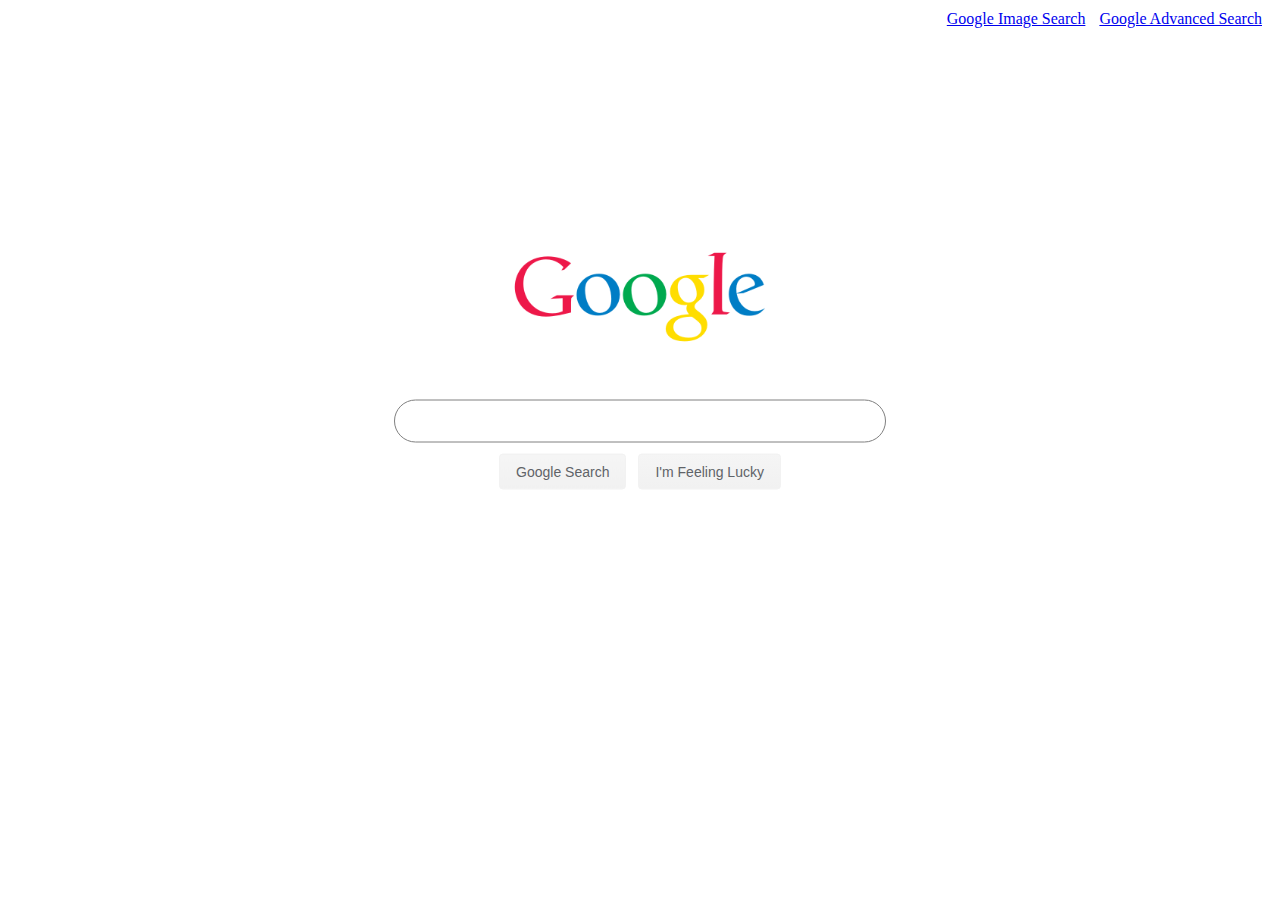
<file: index.html>
<!DOCTYPE html>
<html lang="en">
    <head>
        <title>Search</title>
        <link rel="stylesheet" type="text/css" href="styles.css">
    </head>
    <body> 
    	<div class="right">
    		<a style="text-align: right;margin: 10px;" href="https://www.google.co.in/imghp?hl=en&tab=wi&authuser=0&ogbl">Google Image Search</a>
    		<a href="https://www.google.com/advanced_search">Google Advanced Search</a>
    	</div>
    	<div>
    		<img style="text-align: center; left: 50%; top: 33%; position: absolute; transform: translateX(-50%) translateY(-50%);" src="image.png" alt="Google" width="300px">
    		<form style="text-align: center; size: 40px; left: 50%; top: 50%; position: absolute; transform: translateX(-50%) translateY(-50%); " action="https://google.com/search">
            <input style="border-radius: 25px; border: 1px solid gray; padding: 20px; width: 450px; height: 1px;" type="text" name="q">
            <br>
            <input class="button" type="submit" value="Google Search">
            <input class="button" type="submit" value="I'm Feeling Lucky" name="btnI">
            
        

        	</form>
    	</div>
        
    </body>
</html>
</file>
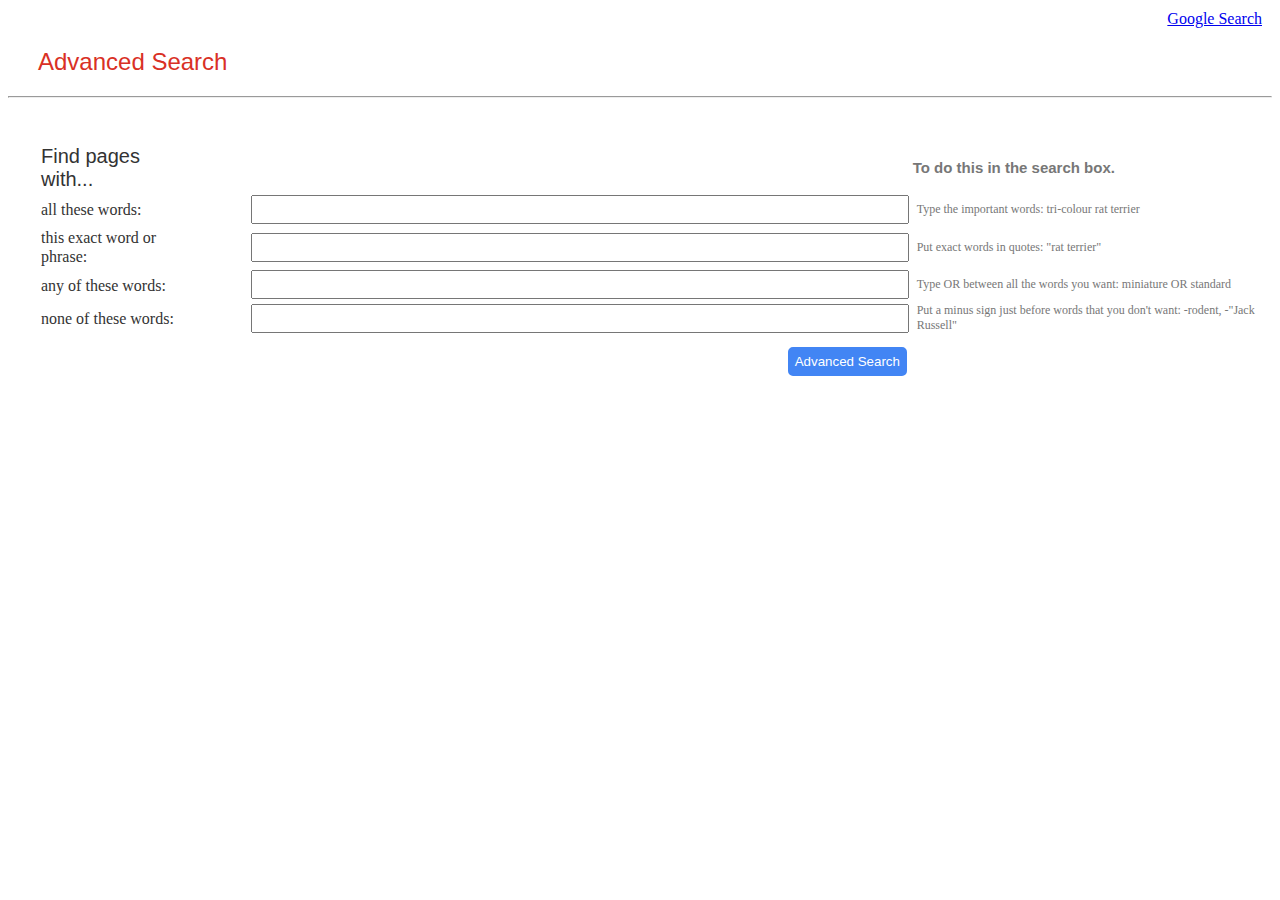
<file: advanced_search.html>
<!DOCTYPE html>
<html lang="en">
    <head>
        <title>Advanced Search</title>
        <link rel="stylesheet" type="text/css" href="styles.css">

    	</style>
    </head>

    <body>
        <div class="right">
    		<a href="index.html">Google Search</a>
    	</div>
    	<h2 style="color: #d93025;font-family: sans-serif;font-weight: inherit;font-style: inherit;vertical-align: baseline;margin-left: 30px;">Advanced Search</h2>
    	<hr><br><br>



    	<div style="margin-left: 30px;">
    		<table>
    			<thead>
    				<th style="text-align: left;font-size: 20px; margin: 20px;font-family: sans-serif;font-weight: inherit;font-style: inherit;color: #333">
    					Find pages with...
    				</th>
            <th width: 700px;>
            </th>
            <th style="font-family: arial;font-size:100%;color:#777;font-size: 15px;text-align: left;">
              To do this in the search box.
            </th>
    			</thead>
        		<tbody>
        			<form action="https://google.com/search">
        			<tr>
        				<td>
        					<label class="labels" for="frow">all these words:</label>
        				</td>
        				<td>
        					
								<input class="area" type="text" name="as_q">
        					
        					
        				</td>
        				<td class="col3">
        					Type the important words: tri-colour rat terrier
        				</td>

        			</tr>
        			<tr>
        				<td>
        					<label class="labels" for="frow2">this exact word or phrase:</label>
        				</td>
        				<td>
        					
								<input class="area" type="text" name="as_epq">
        					
        				</td>
        				<td class="col3">
        					Put exact words in quotes: "rat terrier"
        				</td>
        			</tr>
        			<tr>
        				<td>
        					<label class="labels" for="frow3">any of these words:</label>
        				</td>
        				<td>
        					
								<input class="area" type="text" name="as_oq">
        					
        				</td>
        				<td class="col3">
        					Type OR between all the words you want: miniature OR standard
        				</td>
        			</tr>
        			<tr>
        				<td>
        					<label class="labels" for="frow4">none of these words:</label>
        				</td>
        				<td>
        					
								<input class="area" type="text" name="as_eq">
        					
        				</td>
        				<td class="col3">
        					Put a minus sign just before words that you don't want: -rodent, -"Jack Russell"
        				</td>
        			</tr>
        			<tr>
        				<td>
        				</td>
        				<td >
        					<input style="border-radius: 5px; border: 2px solid #4285F4; padding: 5px;background-color: #4285F4; color: white ;margin-left: 587px;size: 10px;margin-top: 10px;" type="submit" value="Advanced Search">
        				</td>
        			</tr>
        			</form>
        		</tbody>
        	</table>
    	</div>
    	


    </body>
</html>
</file>
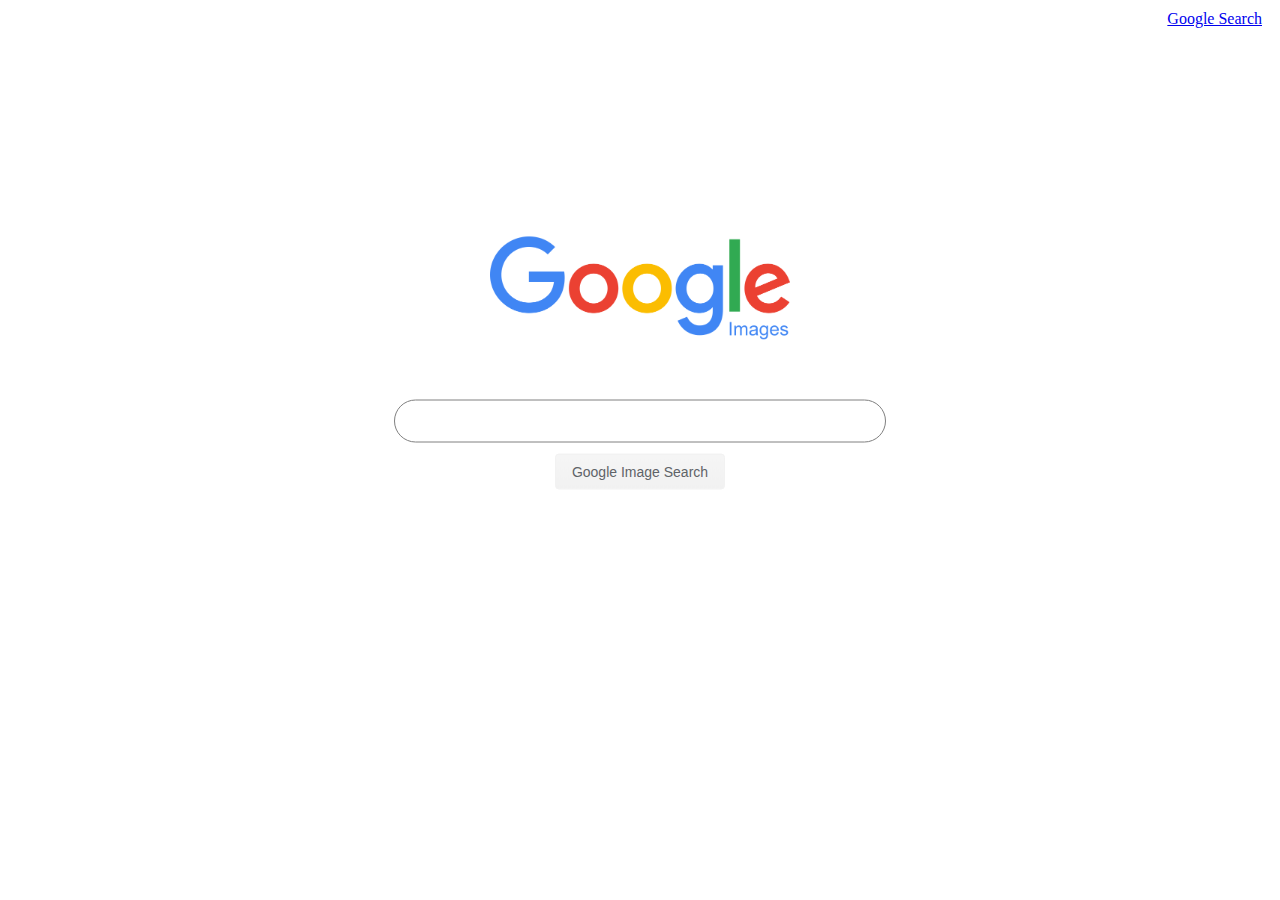
<file: image_search.html>
<!DOCTYPE html>
<html lang="en">
    <head>
        <title>Image Search</title>
        <link rel="stylesheet" type="text/css" href="styles.css">
    </head>
    
    <body>
        <div class="right">
    		<a href="index.html">Google Search</a>
    	</div>
    	<div>
    		<img style="text-align: center; left: 50%; top: 32%; position: absolute; transform: translateX(-50%) translateY(-50%);" src="image2.png" alt="Google" width="300px">
    		<form style="text-align: center; size: 40px; left: 50%; top: 50%; position: absolute; transform: translateX(-50%) translateY(-50%); " action="https://google.com/search">
            	<input style="border-radius: 25px; border: 1px solid gray; padding: 20px; width: 450px; height: 1px;" type="text" name="q">
            	<br>
            	<input class="button" type="submit" value="Google Image Search">
            	<input name="tbm" type="hidden" value="isch">

            
        	</form>
    	</div>
    </body>
</html>
</file>
<file: styles.css>
.right{
    text-align: right;
    margin:10px;

}
.button{
    background-image: -webkit-linear-gradient(top,#f5f5f5,#f1f1f1);
    background-color: #f2f2f2;
    border: 1px solid #f2f2f2;
    border-radius: 4px;
    color: #5F6368;
    font-family: arial,sans-serif;
    font-size: 14px;
    margin: 11px 4px;
    padding: 0 16px;
    line-height: 27px;
    height: 36px;
    min-width: 54px;
    text-align: center;
    cursor: pointer;
    user-select: none;
}
.labels{
    margin-bottom: 2px;
    color: #333;
    vertical-align: middle;
}
.area{
    margin-left: 50px;
    width: 650px;
    height: 23px;
    vertical-align: middle;
}
.col3{
    vertical-align: middle;
    color: #777;
    font-size: 12px;
    padding-left: 5px;
}
</file>
